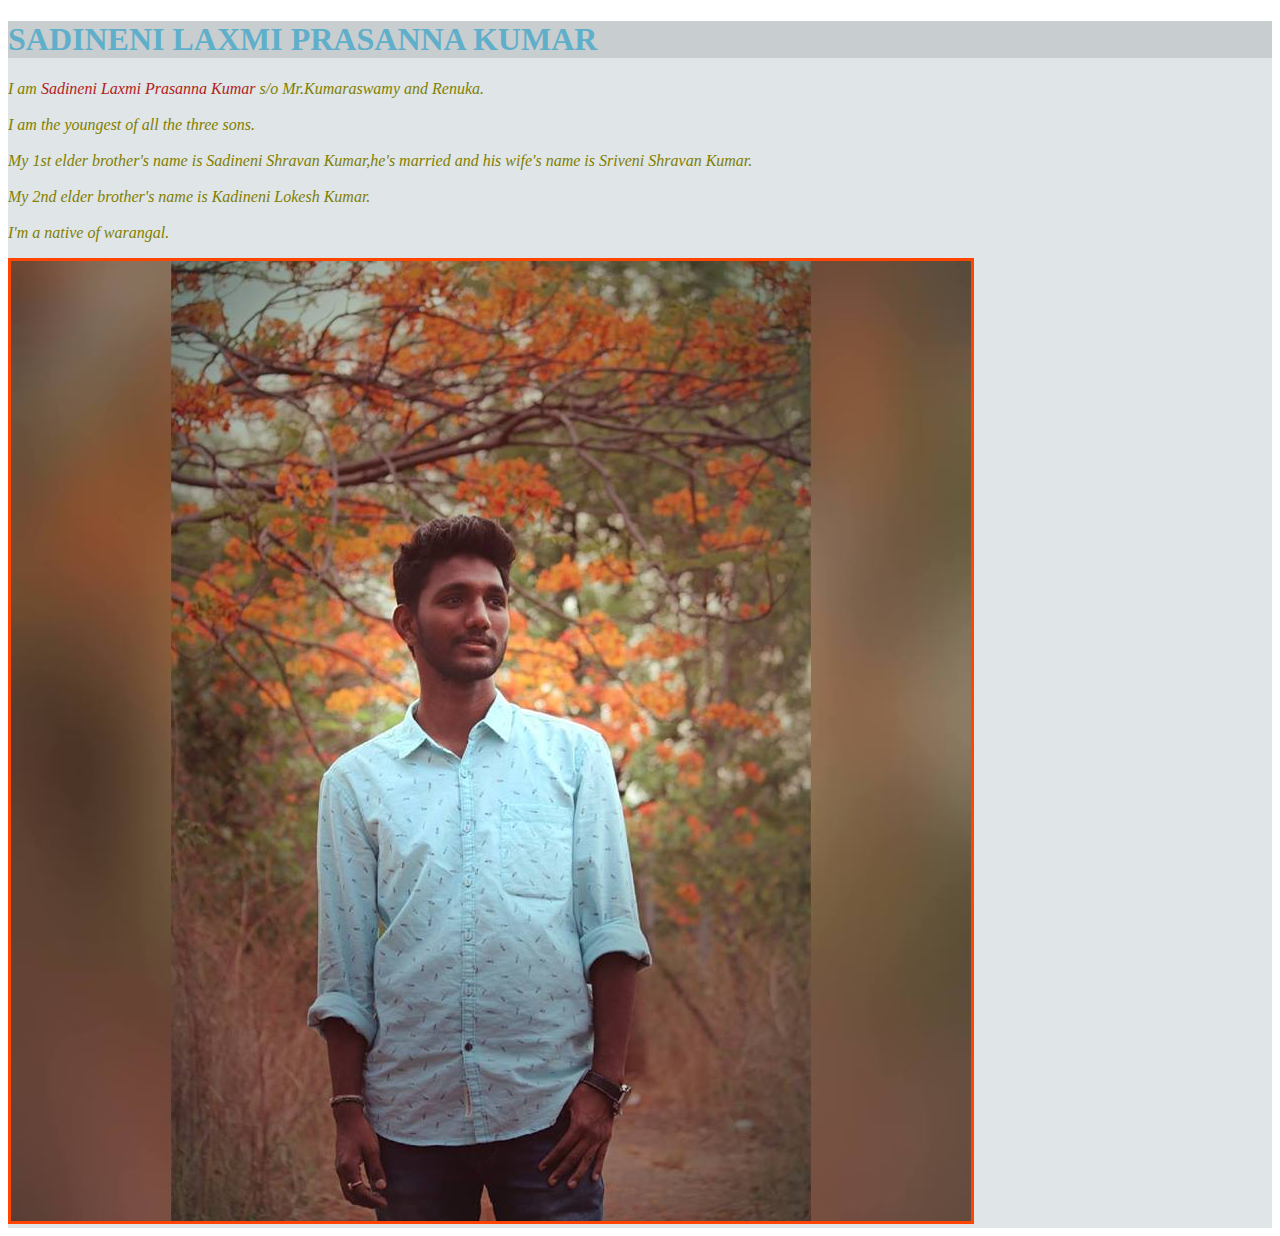
<file: index.html>
<!doctype html>
<html>
    <head>
        <title>Prasanna</title>
        <link href="css/trial.css" type="text/css" rel="stylesheet">
    </head>
    <body>
        <div id="box">
        <h1 >SADINENI LAXMI PRASANNA KUMAR</h1>
        <p >I am <span style="color:firebrick">Sadineni Laxmi Prasanna Kumar</span> s/o Mr.Kumaraswamy and Renuka.<br><br>I am the youngest of all the three sons.<br><br>My 1st elder brother's name is Sadineni Shravan Kumar,he's married and his wife's name is Sriveni Shravan Kumar.<br><br>My 2nd elder brother's name is Kadineni Lokesh Kumar.<br><br>I'm a native of warangal.</p>
        <img src="image/prasanna.jpg" width-100px>
        </div>
    </body>



</html>
</file>
<file: css/trial.css>
h1{
    background:#C8CDCF  ;
    color:#60AFCA  ;
    font-size: 200%;
    font-style:normal;
}
#box{
    background: #E0E5E7  ;
    font-family:georgia,garamond,serif;
    font-size:16px;
    font-style:italic;
    color: olive;
}
img{
    border-style: solid;
    border-width: medium;
    border-color: orangered;
}
</file>
